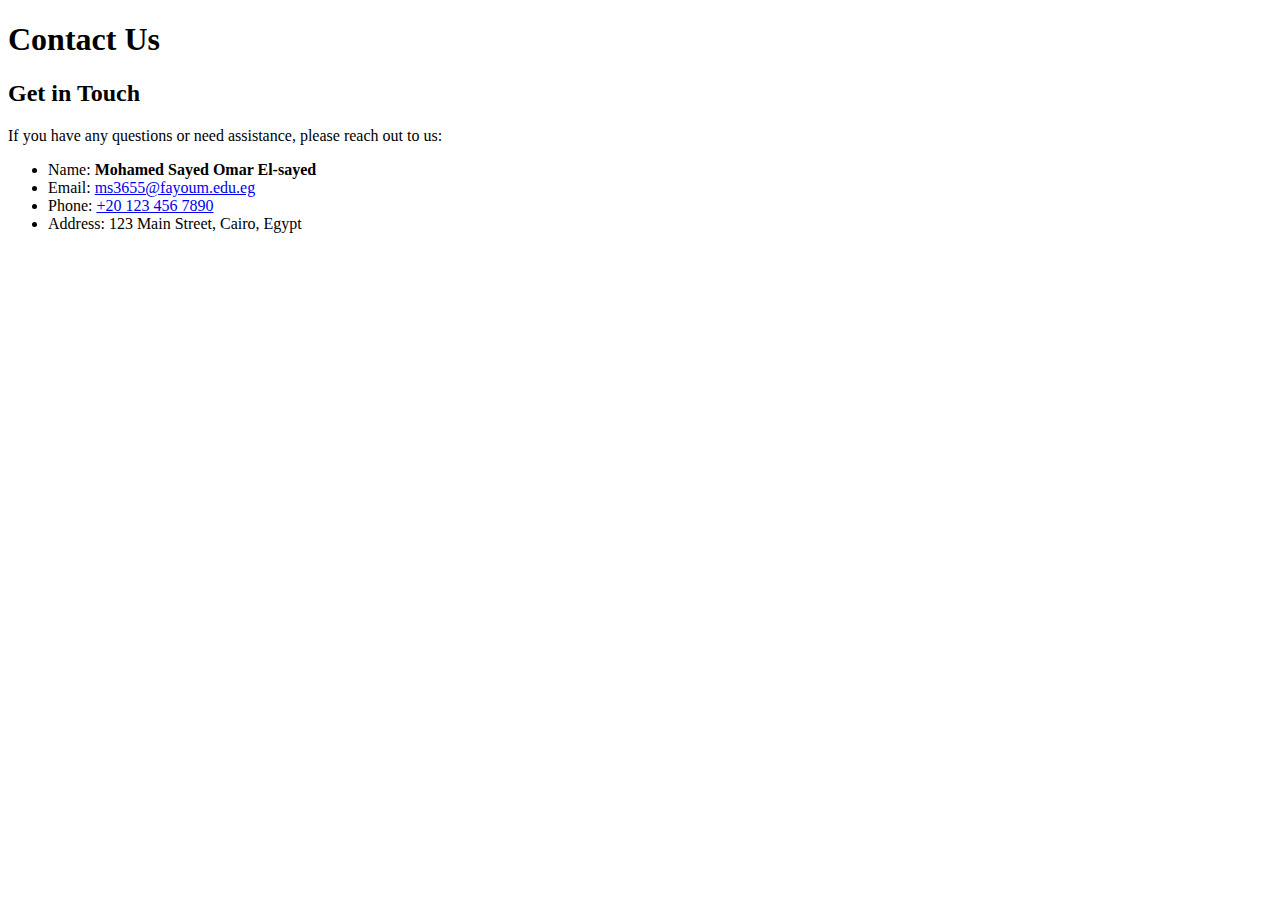
<file: contact.html>
<!-- made by Mohamed Sayed Omar El-sayed -->
<!DOCTYPE html>
<html lang="en">
  <head>
    <meta charset="UTF-8" />
    <meta name="viewport" content="width=device-width, initial-scale=1.0" />
    <title>Contact Us</title>
  </head>
  <body>
    <header>
      <h1>Contact Us</h1>
    </header>

    <main>
      <section id="contact-info">
        <h2>Get in Touch</h2>
        <p>
          If you have any questions or need assistance, please reach out to us:
        </p>
        <ul>
          <li>
            Name: <strong>Mohamed Sayed Omar El-sayed</strong>
          <li>
            Email:
            <a href="mailto:ms3655@fayoum.edu.eg">ms3655@fayoum.edu.eg</a>
          </li>
          <li>Phone: <a href="tel:+201234567890">+20 123 456 7890</a></li>
          <li>Address: 123 Main Street, Cairo, Egypt</li>
        </ul>
      </section>
    </main>
  </body>
</html>
</file>
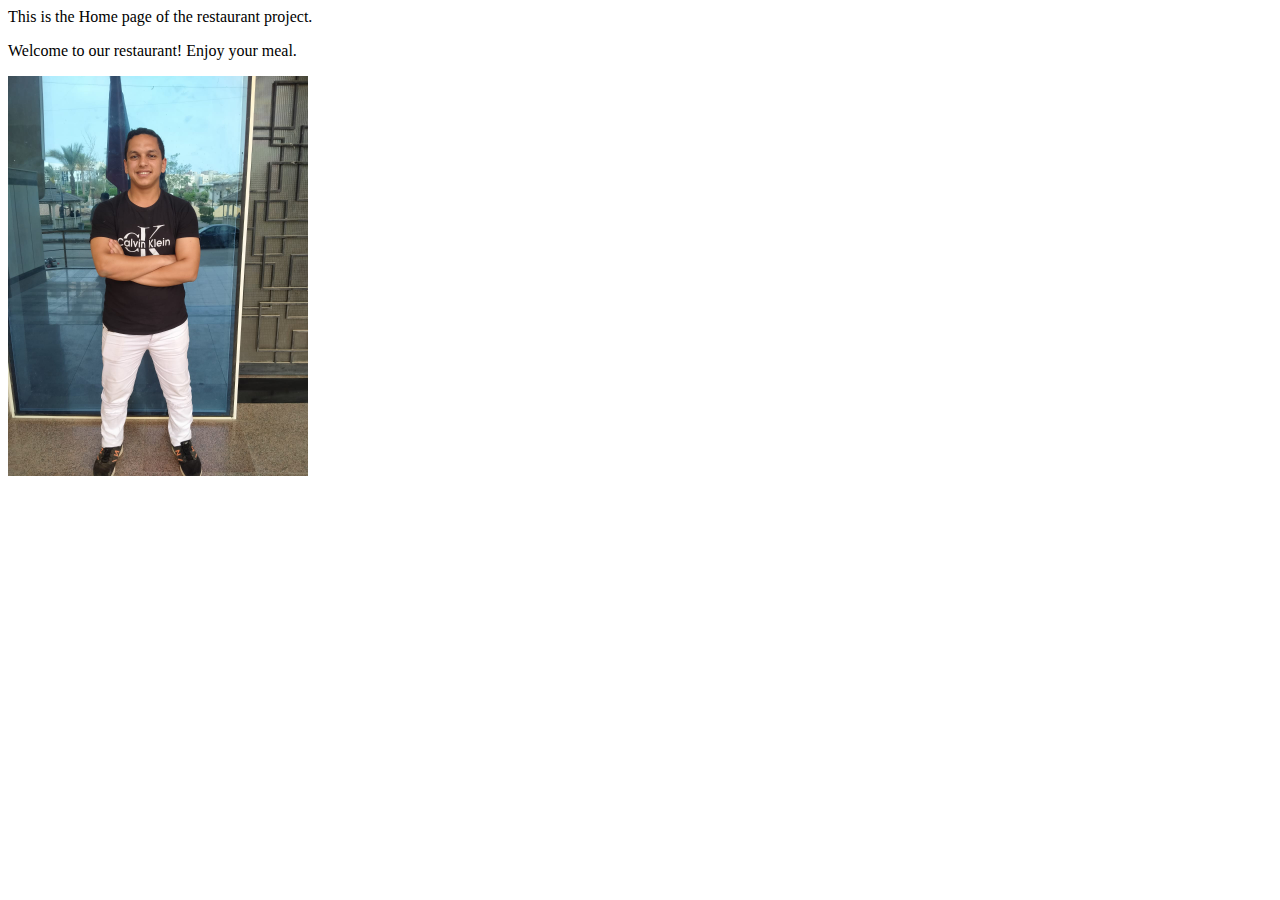
<file: Home.html>
<!-- made by Mohamed Sayed Omar El-sayed -->
<!DOCTYPE html>
<html lang="en">
<head>
    <meta charset="UTF-8">
    <meta name="viewport" content="width=device-width, initial-scale=1.0">
    <title>Home</title>
</head>
<body>
    This is the Home page of the restaurant project.
    <p>Welcome to our restaurant! Enjoy your meal.</p>
    
    <img src="./images/صورتى.jpg" alt="This is my image" width="300" height="400">
</body>
</html>
</file>
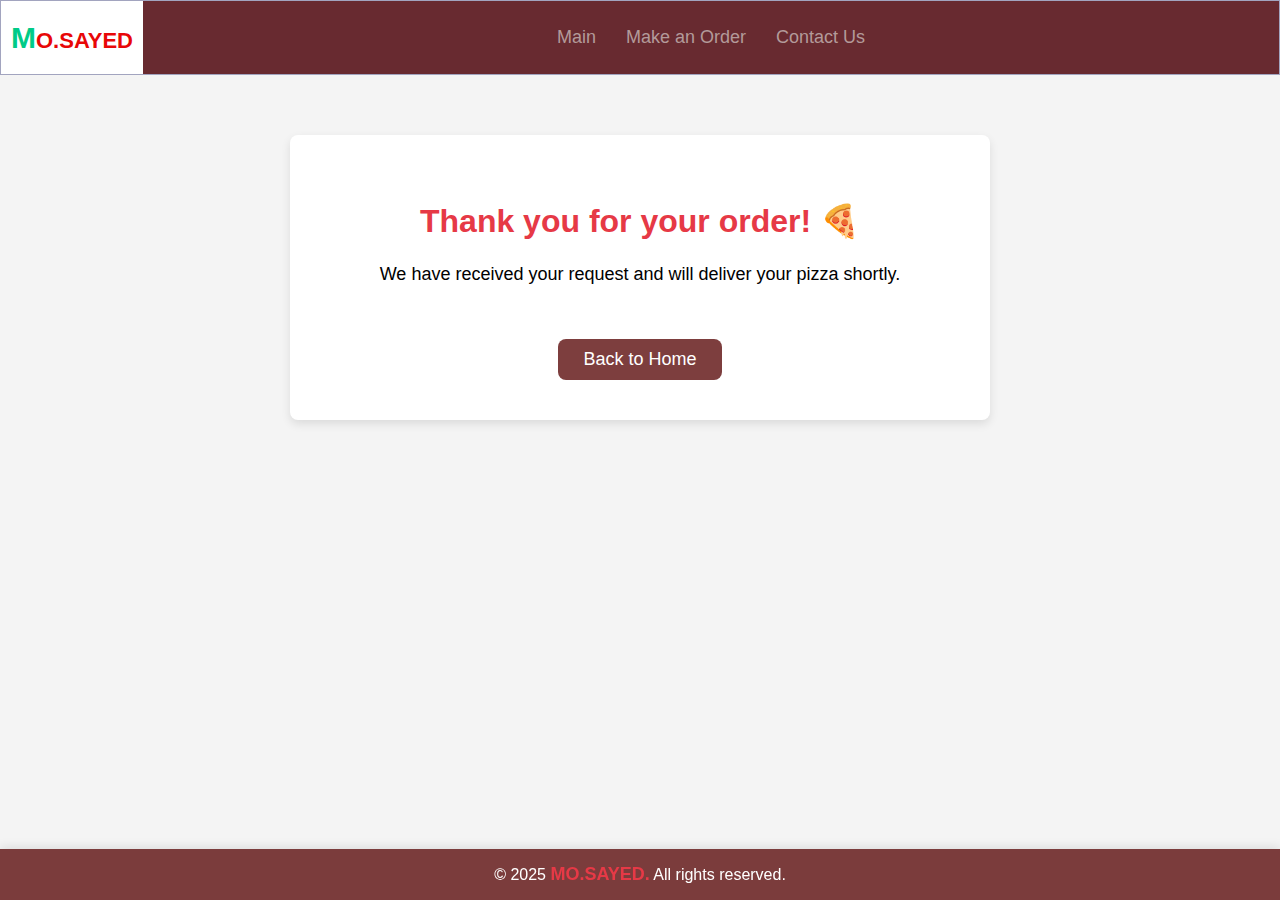
<file: thankyou.html>
<!-- made by Mohamed Sayed Omar El-sayed -->
<!DOCTYPE html>
<html lang="en">
  <head>

    <meta charset="UTF-8" />
    <meta name="viewport" content="width=device-width, initial-scale=1.0" />
    <meta http-equiv="X-UA-Compatible" content="ie=edge" />
    <meta name="description" content="Thank you page for pizza order" />
    <meta name="keywords" content="pizza, order, thank you, delivery" />
    <meta name="author" content="Mohamed Sayed Omar El-sayed" />
    
    <link rel="icon" href="./images/صورتى.jpg" type="image/x-icon" />   
    <title>Thank You Page</title>
    <link rel="stylesheet" href="./CSS/thankyou.css" />
  
  </head>
  <body>
    
    <!-- Start Header -->
    <header>
      <div class="logo-container">
        <h1 class="logo">MO.SAYED</h1>
      </div>
      <nav class="nav-bar">
        <ul class="nav-links">
          <li><a href="./main.html">Main</a></li>
          <li><a href="./makeOrder.html">Make an Order</a></li>
          <li><a href="./contact.html">Contact Us</a></li>
        </ul>
      </nav>
    </header>
    <!-- End Header -->

    <!-- Start main of page -->
    <main class="thankyou-main">
      <h2>Thank you for your order! 🍕</h2>
      <p>We have received your request and will deliver your pizza shortly.</p>
      <a href="./main.html" class="btn-back-home">Back to Home</a>
    </main>
    <!-- End main of page -->

    <!-- Start Footer -->
    <footer>
      <p>
        &copy; 2025 <span class="foot-name">MO.SAYED.</span> All rights
        reserved.
      </p>
    </footer>
    <!-- End Footer -->
  </body>
</html>
</file>
<file: CSS/thankyou.css>
/* Start Main Variables */
:root {
  --main-color: #570606c6;
  --secondary-color: #a2a4bf;
  --text-color: #fff;
  --highlight-color: #e63946;
  --bg-box: bisque;
  --border-radius: 8px;
  --box-shadow: 0 4px 10px rgba(0, 0, 0, 0.1);
  --padding: 15px;
  
}
/* End Main Variables */

/* Start Golbal Elements  */
body {
  font-family: Arial, sans-serif;
  background-color: #f4f4f4;
  margin: 0;
  padding: 0px;
}

* {
  box-sizing: border-box;
}
/* End Golbal Elements  */


/* Strat Header */
header {
  position: sticky;
  top: 0;
  left: 0;
  width: 100%;
  display: flex;
  justify-content: space-between;
  background-color: var(--secondary-color);
  padding: 1px;
}

header .logo-container {
  padding: 5px 10px;
  background-color: var(--text-color);
  display: flex;
  align-items: center;
}

header .logo {
  font-size: 22px;
  font-weight: bold;
  color: rgb(232, 7, 7);
}

header .logo::first-letter {
  color: rgb(0, 203, 135);
  font-size: 30px;
}

nav {
  flex: 1;
  display: flex;
  justify-content: center;
  align-items: center;
  background-color: var(--main-color);
  color: var(--text-color);
  padding: 10px 0;
}

nav ul {
  list-style: none;
  padding: 0;
  margin: 0;
  display: flex;
  justify-content: center;
}

nav ul li {
  margin: 0 15px;
}

nav ul li a {
  color: rgb(179, 154, 154);
  text-decoration: none;
  font-size: 18px;
}

nav ul li a:hover {
  border-bottom: 2px solid red;
}
/* End Header */

/* Start main */
.thankyou-main {
  max-width: 700px;
  margin: 60px auto;
  padding: 40px 20px;
  text-align: center;
  background-color: #fff;
  border-radius: var(--border-radius);
  box-shadow: var(--box-shadow);
  color: var(--text-dark);
}

.thankyou-main h2 {
  font-size: 32px;
  color: var(--highlight-color);
  margin-bottom: 20px;
}

.thankyou-main p {
  font-size: 18px;
  margin-bottom: 30px;
  line-height: 1.6;
}



.btn-back-home {
  display: inline-block;
  margin-top: 20px;
  padding: 10px 25px;
  background-color: var(--main-color);
  color: var(--text-color);
  text-decoration: none;
  font-size: 18px;
  border-radius: var(--border-radius);
  transition: background-color 0.3s ease;
}

.btn-back-home:hover {
  background-color: var(--highlight-color);
  color: #fff;
}
/* End main */

/* Start Footer */
footer {
  background-color: var(--main-color);
  color: var(--text-color);
  text-align: center;
  padding: 15px 0;
  position: fixed;
  bottom: 0;
  width: 100%;
  box-shadow: 0 -2px 10px rgba(0, 0, 0, 0.1);
}

footer p {
  margin: 0;
  font-size: 16px;
}

.foot-name {
  color: var(--highlight-color);
  font-weight: bold;
  font-size: 18px;
}
/* End Footer */

/* Start Responsive Design */
@media (max-width: 768px) {
  .thankyou-main {
    padding: 20px;
  }

  .thankyou-main h2 {
    font-size: 28px;
  }

  .thankyou-main p {
    font-size: 16px;
  }

  .btn-back-home {
    padding: 8px 20px;
    font-size: 16px;
  }
}
@media (max-width: 480px) {
  header .logo {
    font-size: 20px;
  }

  nav ul li a {
    font-size: 16px;
  }

  .thankyou-main h2 {
    font-size: 24px;
  }

  .thankyou-main p {
    font-size: 14px;
  }
}
@media (max-width: 1024px) {
  .thankyou-main {
    width: 90%;
  }
}
/* End Responsive Design */
</file>
